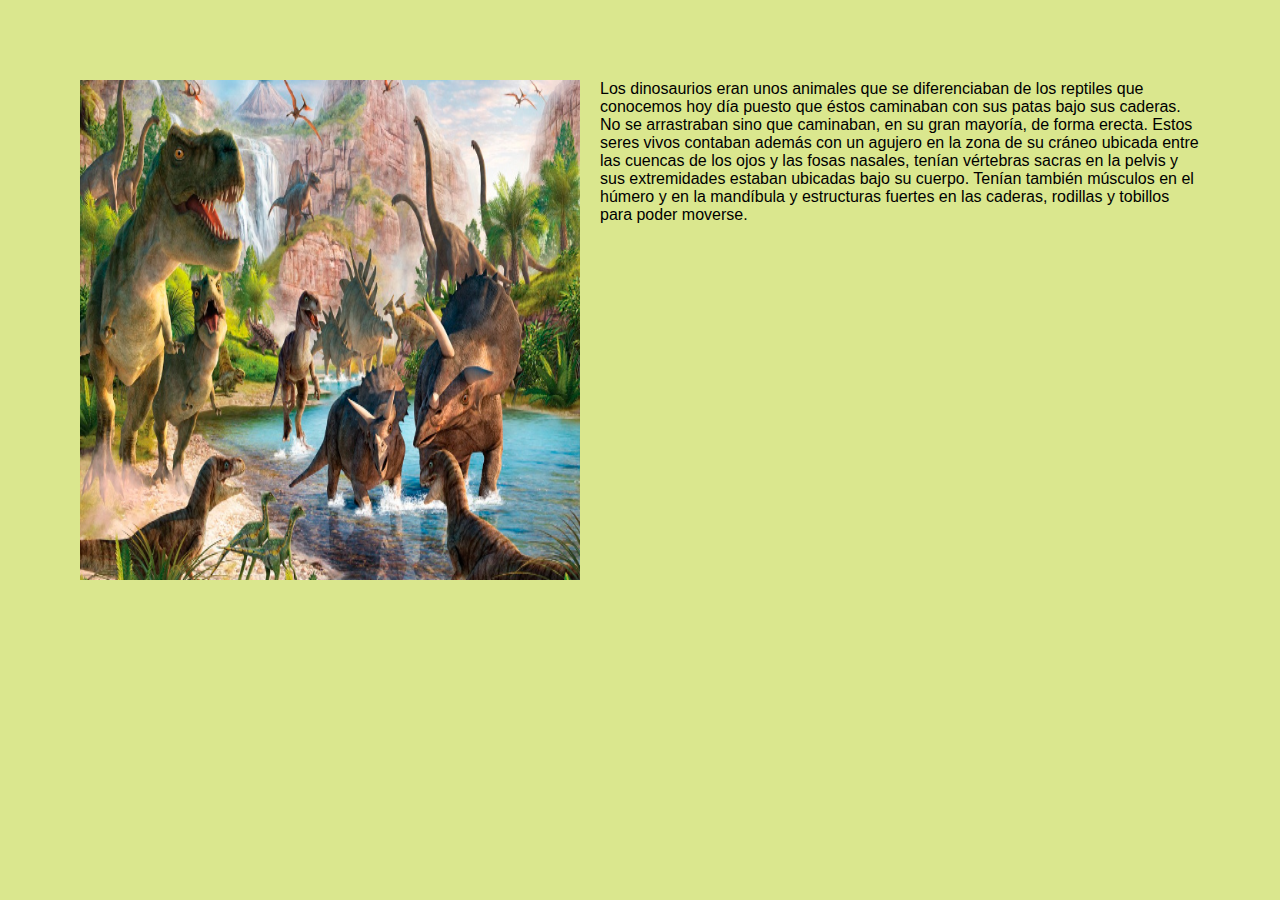
<file: caracte.html>
<!DOCTYPE html>
<html lang="en">
<head>
    <meta charset="UTF-8">
    <meta name="viewport" content="width=device-width, initial-scale=1.0">
    <link rel="stylesheet" href="caracte.css">
    <title>Document</title>
<style>
    .xul{list-style: none;margin: 20px;padding: 20px;overflow: hidden; background-color: darkgreen; }
    .xli{float: left;}
    .xli a{color: rgb(19, 16, 16);text-align: center;padding: 10px;text-decoration:none}
    .xli a:hover{background-color: rgb(223, 195, 14);}
</style>
</head>
<body>
    </ul>
 
    <div>
        <img src="fotos-de-dinosaurios.jpg">
        <p>Los dinosaurios eran unos animales que se diferenciaban de los reptiles que conocemos hoy día puesto que éstos caminaban con sus patas bajo sus caderas. No se arrastraban sino que caminaban, en su gran mayoría, de forma erecta. Estos seres vivos contaban además con un agujero en la zona de su cráneo ubicada entre las cuencas de los ojos y las fosas nasales, tenían vértebras sacras en la pelvis y sus extremidades estaban ubicadas bajo su cuerpo. Tenían también músculos en el húmero y en la mandíbula y estructuras fuertes en las caderas, rodillas y tobillos para poder moverse.</p> 
</body>
</html>
</file>
<file: caracte.css>
*{margin: 10px; padding: 10px;}

body{background-color: rgb(218, 231, 142);
     font-family: Arial, Helvetica, sans-serif;}
img { float:left; 
    width: 500px;
    height: 500px;}
</file>
